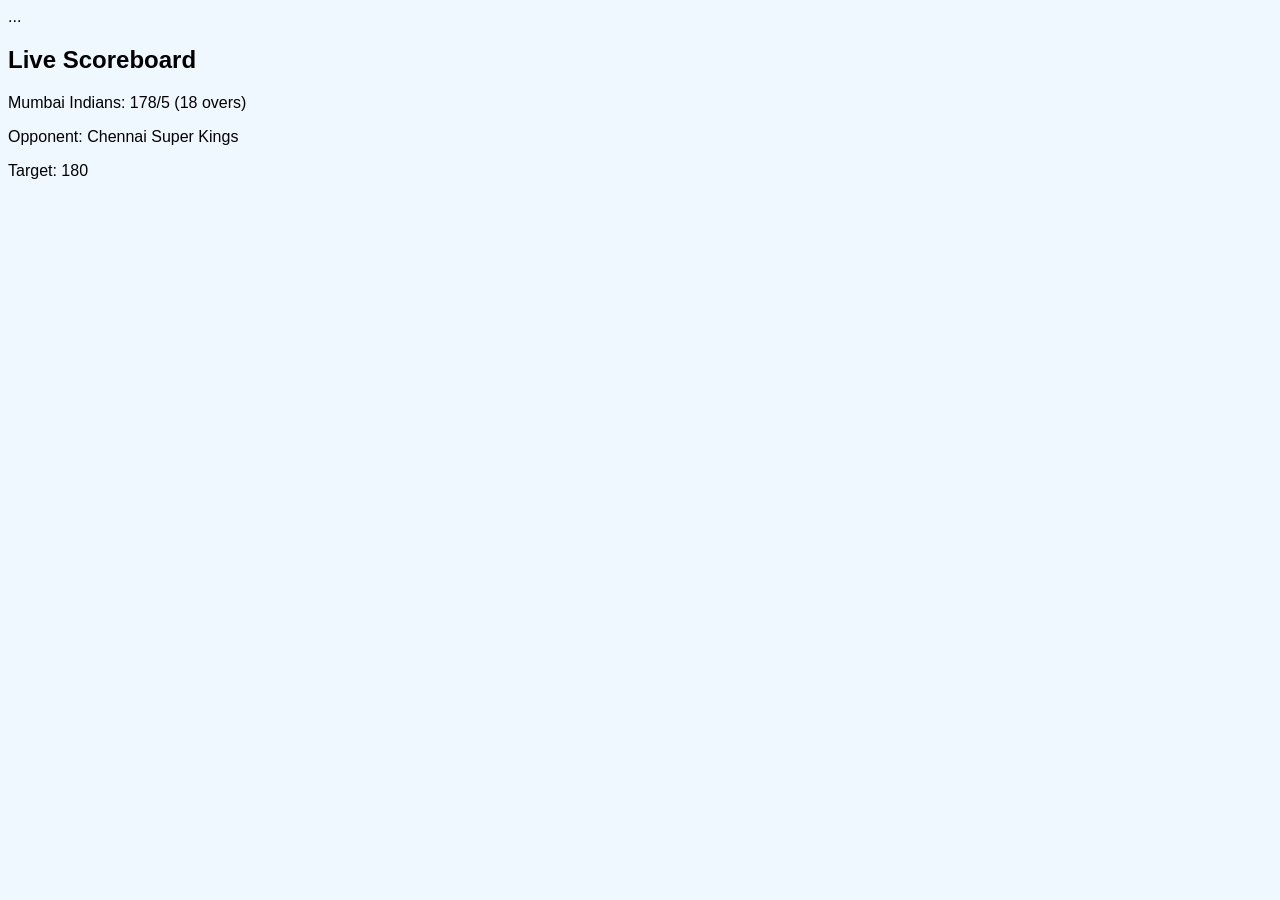
<file: about.html>
<!DOCTYPE html>
<html lang="en">
<head>
    <meta charset="UTF-8">
    <title>Mumbai Indians | Live Updates</title>
    <link rel="stylesheet" href="about.css">
</head>
<body>

    <nav>...</nav>

    <section class="live-scores">
        <h2>Live Scoreboard</h2>
        <p>Mumbai Indians: 178/5 (18 overs)</p>
        <p>Opponent: Chennai Super Kings</p>
        <p>Target: 180</p>
    </section>

</body>
</html>
</file>
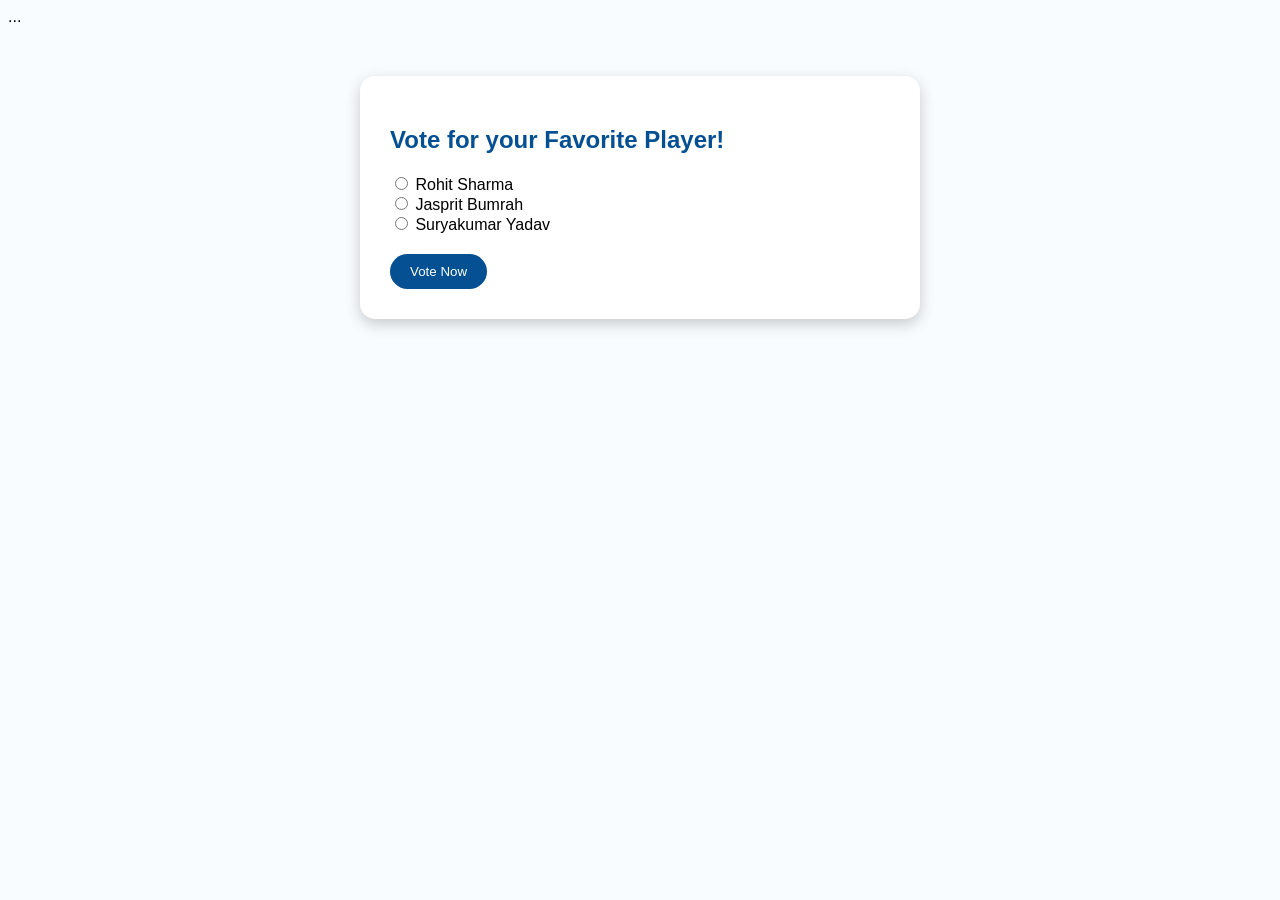
<file: fanzone.html>
<!DOCTYPE html>
<html lang="en">
<head>
    <meta charset="UTF-8">
    <title>Mumbai Indians | Fan Zone</title>
    <link rel="stylesheet" href="fanzone.css">
</head>
<body>

    <nav>...</nav>

    <section class="poll">
        <h2>Vote for your Favorite Player!</h2>
        <form>
            <label><input type="radio" name="vote"> Rohit Sharma</label><br>
            <label><input type="radio" name="vote"> Jasprit Bumrah</label><br>
            <label><input type="radio" name="vote"> Suryakumar Yadav</label><br>
            <button type="submit">Vote Now</button>
        </form>
    </section>

</body>
</html>
</file>
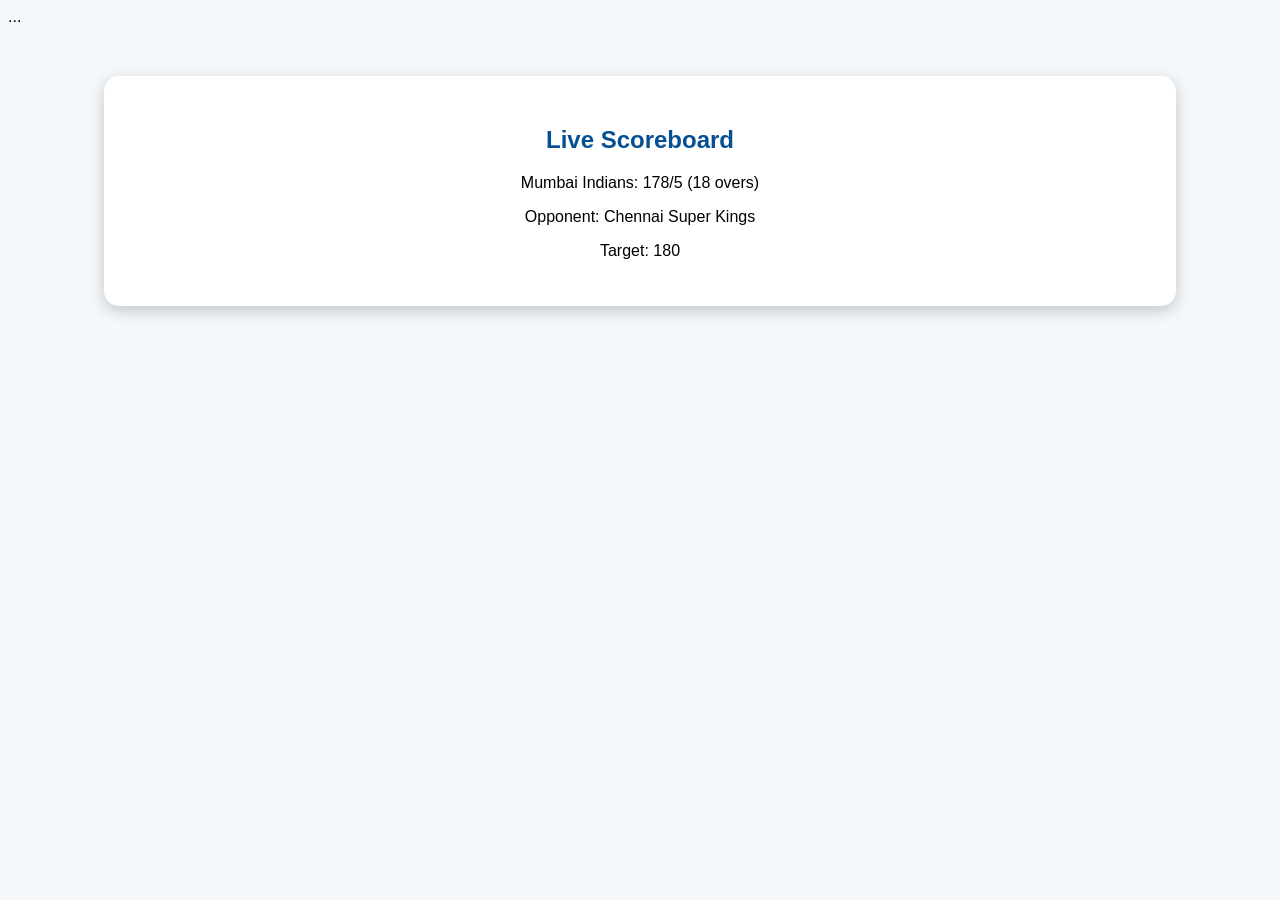
<file: liveupdates.html>
<!DOCTYPE html>
<html lang="en">
<head>
    <meta charset="UTF-8">
    <title>Mumbai Indians | Live Updates</title>
    <link rel="stylesheet" href="liveupdates.css">
</head>
<body>

    <nav>...</nav>

    <section class="live-scores">
        <h2>Live Scoreboard</h2>
        <p>Mumbai Indians: 178/5 (18 overs)</p>
        <p>Opponent: Chennai Super Kings</p>
        <p>Target: 180</p>
    </section>

</body>
</html>
</file>
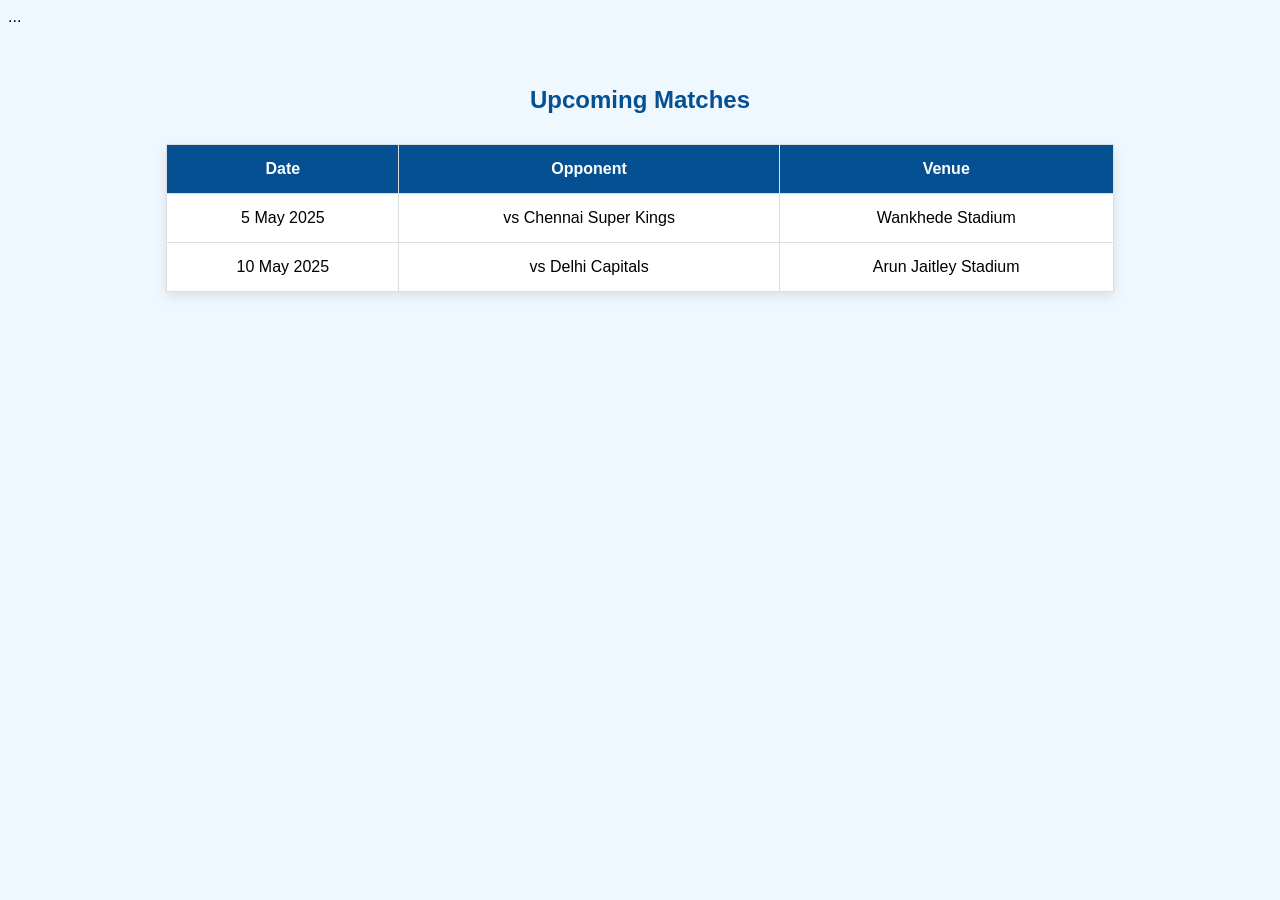
<file: schedule.html>
<!DOCTYPE html>
<html lang="en">
<head>
    <meta charset="UTF-8">
    <title>Mumbai Indians | Schedule</title>
    <link rel="stylesheet" href="schedule.css">
</head>
<body>

    <nav>...</nav>

    <section class="schedule-table">
        <h2>Upcoming Matches</h2>
        <table>
            <tr>
                <th>Date</th>
                <th>Opponent</th>
                <th>Venue</th>
            </tr>
            <tr>
                <td>5 May 2025</td>
                <td>vs Chennai Super Kings</td>
                <td>Wankhede Stadium</td>
            </tr>
            <tr>
                <td>10 May 2025</td>
                <td>vs Delhi Capitals</td>
                <td>Arun Jaitley Stadium</td>
            </tr>
            <!-- Add more matches -->
        </table>
    </section>

</body>
</html>
</file>
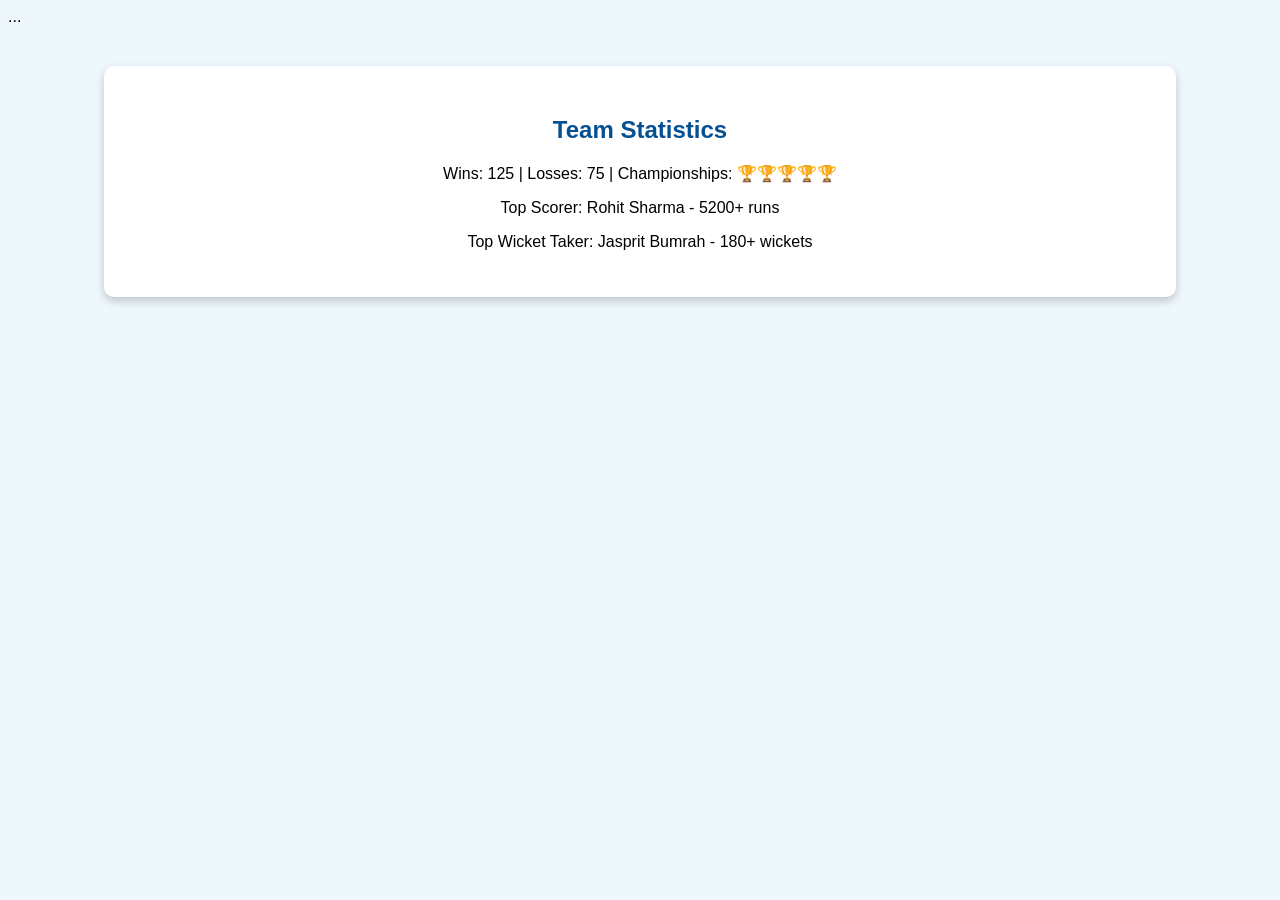
<file: stats.html>
<!DOCTYPE html>
<html lang="en">
<head>
    <meta charset="UTF-8">
    <title>Mumbai Indians | Stats</title>
    <link rel="stylesheet" href="stats.css">
</head>
<body>

    <nav>...</nav>

    <section class="news-slider">
        <h2>Team Statistics</h2>
        <p>Wins: 125 | Losses: 75 | Championships: 🏆🏆🏆🏆🏆</p>
        <p>Top Scorer: Rohit Sharma - 5200+ runs</p>
        <p>Top Wicket Taker: Jasprit Bumrah - 180+ wickets</p>
    </section>

</body>
</html>
</file>
<file: about.css>
body {
    background: #f0f8ff;
    font-family: 'Poppins', sans-serif;
}
nav ul {
    display: flex;
    justify-content: center;
    background: #045093;
}
nav ul li {
    margin: 0 20px;
}
nav ul li a {
    color: white;
    font-weight: bold;
}
.about-section {
    background: white;
    margin: 50px auto;
    padding: 40px;
    width: 80%;
    border-radius: 15px;
    text-align: center;
    box-shadow: 0 5px 15px rgba(0,0,0,0.2);
}
.about-section h2 {
    color: #045093;
    margin-bottom: 20px;
}
.about-section ul {
    margin-top: 20px;
}
.about-section ul li {
    list-style: none;
    margin: 10px 0;
}
.about-section ul li a {
    color: #045093;
    font-weight: bold;
}
.about-section ul li a:hover {
    text-decoration: underline;
}
</file>
<file: fanzone.css>
body {
    background: #f9fcff;
    font-family: 'Poppins', sans-serif;
}
nav ul {
    display: flex;
    justify-content: center;
    background: #045093;
}
nav ul li {
    margin: 0 20px;
}
nav ul li a {
    color: white;
    font-weight: bold;
}
.poll {
    background: white;
    padding: 30px;
    width: 80%;
    max-width: 500px;
    margin: 50px auto;
    border-radius: 15px;
    box-shadow: 0 5px 15px rgba(0,0,0,0.2);
}
.poll h2 {
    color: #045093;
}
.poll form {
    margin-top: 20px;
}
.poll button {
    background: #045093;
    color: white;
    border: none;
    padding: 10px 20px;
    margin-top: 20px;
    border-radius: 25px;
    cursor: pointer;
}
.poll button:hover {
    background: #023f73;
}
</file>
<file: liveupdates.css>
body {
    background: #f4f8fb;
    font-family: 'Poppins', sans-serif;
}
nav ul {
    display: flex;
    justify-content: center;
    background: #045093;
}
nav ul li {
    margin: 0 20px;
}
nav ul li a {
    color: white;
    font-weight: bold;
}
.live-scores {
    background: white;
    margin: 50px auto;
    padding: 30px;
    border-radius: 15px;
    text-align: center;
    width: 80%;
    box-shadow: 0 5px 15px rgba(0,0,0,0.2);
}
.live-scores h2 {
    color: #045093;
    margin-bottom: 20px;
}
</file>
<file: schedule.css>
body {
    background: #f0f8ff;
    font-family: 'Poppins', sans-serif;
}
nav ul { /* Same nav */
    display: flex;
    justify-content: center;
    background: #045093;
}
nav ul li {
    margin: 0 20px;
}
nav ul li a {
    color: white;
    font-weight: bold;
    text-decoration: none;
}
.schedule-table {
    padding: 40px;
}
.schedule-table h2 {
    text-align: center;
    color: #045093;
}
table {
    width: 80%;
    margin: 30px auto;
    border-collapse: collapse;
    background: white;
    box-shadow: 0 4px 12px rgba(0,0,0,0.1);
}
th, td {
    padding: 15px;
    text-align: center;
    border: 1px solid #ddd;
}
th {
    background-color: #045093;
    color: white;
}
tr:hover {
    background-color: #f1f1f1;
}
</file>
<file: stats.css>
body {
    background: #eef7fc;
    font-family: 'Poppins', sans-serif;
}
nav ul {
    display: flex;
    justify-content: center;
    background: #045093;
}
nav ul li {
    margin: 0 20px;
}
nav ul li a {
    color: white;
    font-weight: bold;
}
.news-slider {
    margin: 40px auto;
    width: 80%;
    padding: 30px;
    background: white;
    text-align: center;
    border-radius: 10px;
    box-shadow: 0 4px 10px rgba(0,0,0,0.2);
}
.news-slider h2 {
    color: #045093;
}
</file>
